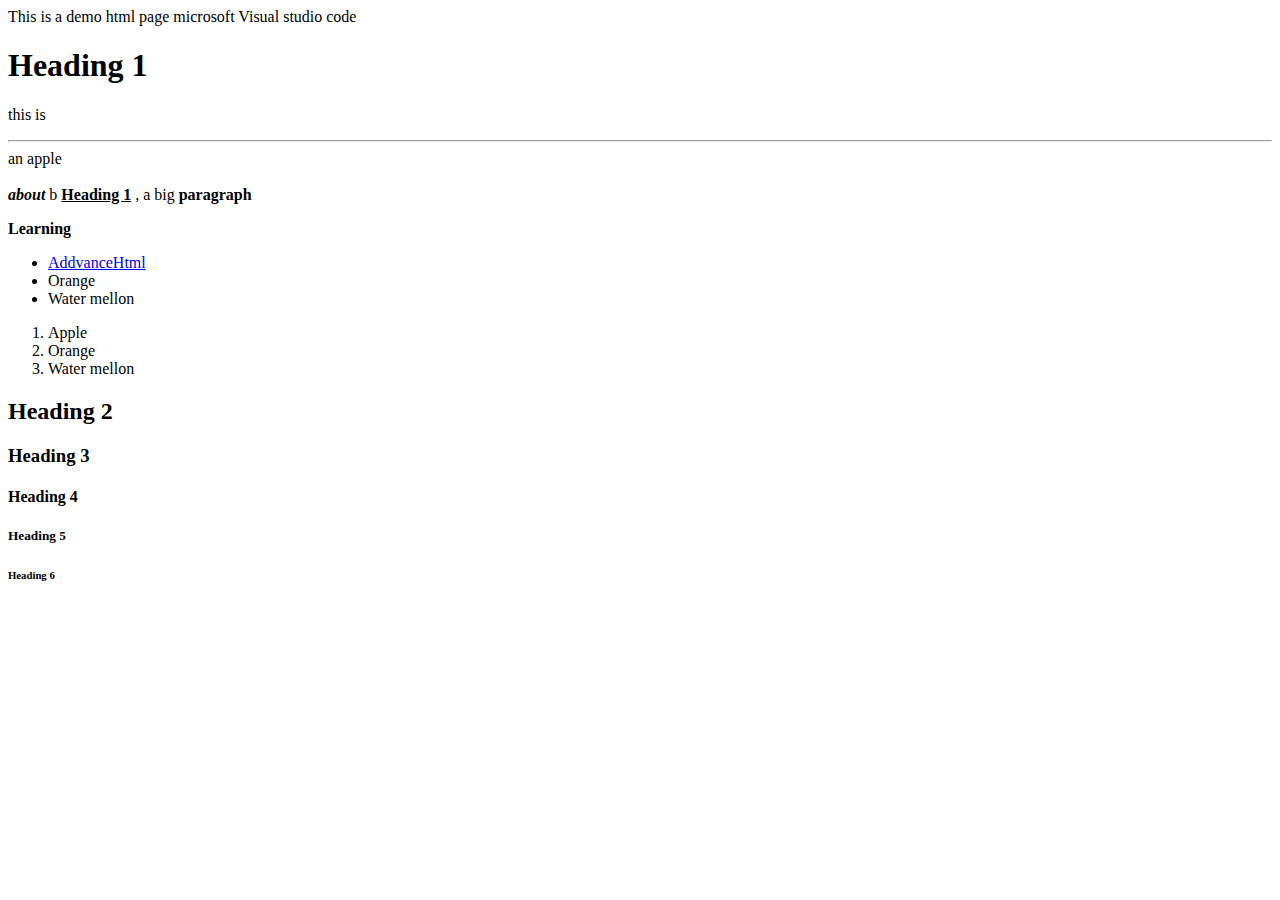
<file: class2/index.html>
<!DOCTYPE html>
<html>
<head>
	<title>NFTP NED Technical</title>
	<meta name="description" content="this is a test html for learning purpose">
</head>
<body>
This is a demo html page
microsoft Visual studio code
<h1>Heading 1</h1>
<p>
	this is<hr>an apple<br><br>
	<b>
		<i> about </i>
	</b>
	 b <u><b>Heading 1</b></u> , a big <strong>paragraph</strong> 
</p>
<strong>Learning</strong>
<ul>
	<li> <a href="AdvanceHtml.html">AddvanceHtml</a> </li>
	<li>Orange</li>
	<li>Water mellon</li>
</ul>
<ol>
	<li>Apple</li>
	<li>Orange</li>
	<li>Water mellon</li>
</ol>

<h2>Heading 2</h2>
<h3>Heading 3</h3>
<h4>Heading 4</h4>
<h5>Heading 5</h5>
<h6>Heading 6</h6>
</body>

</html>
</file>
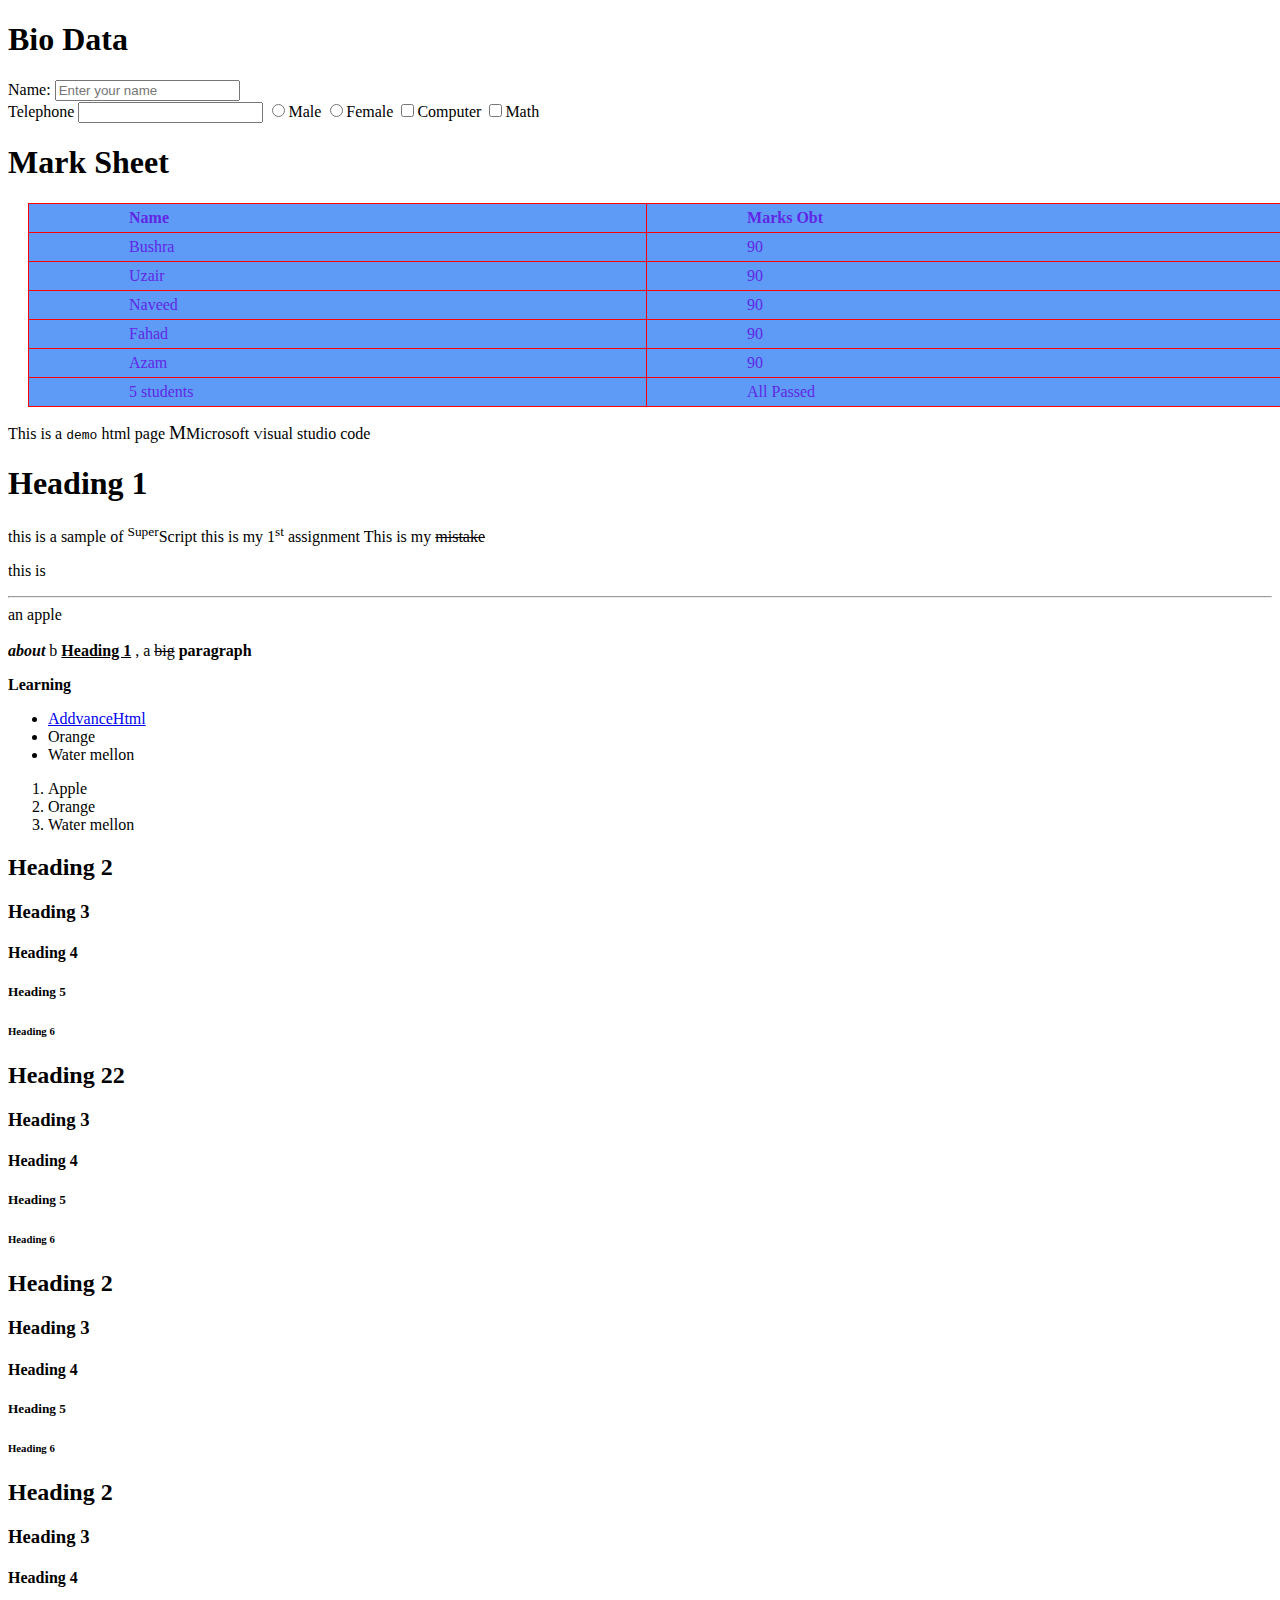
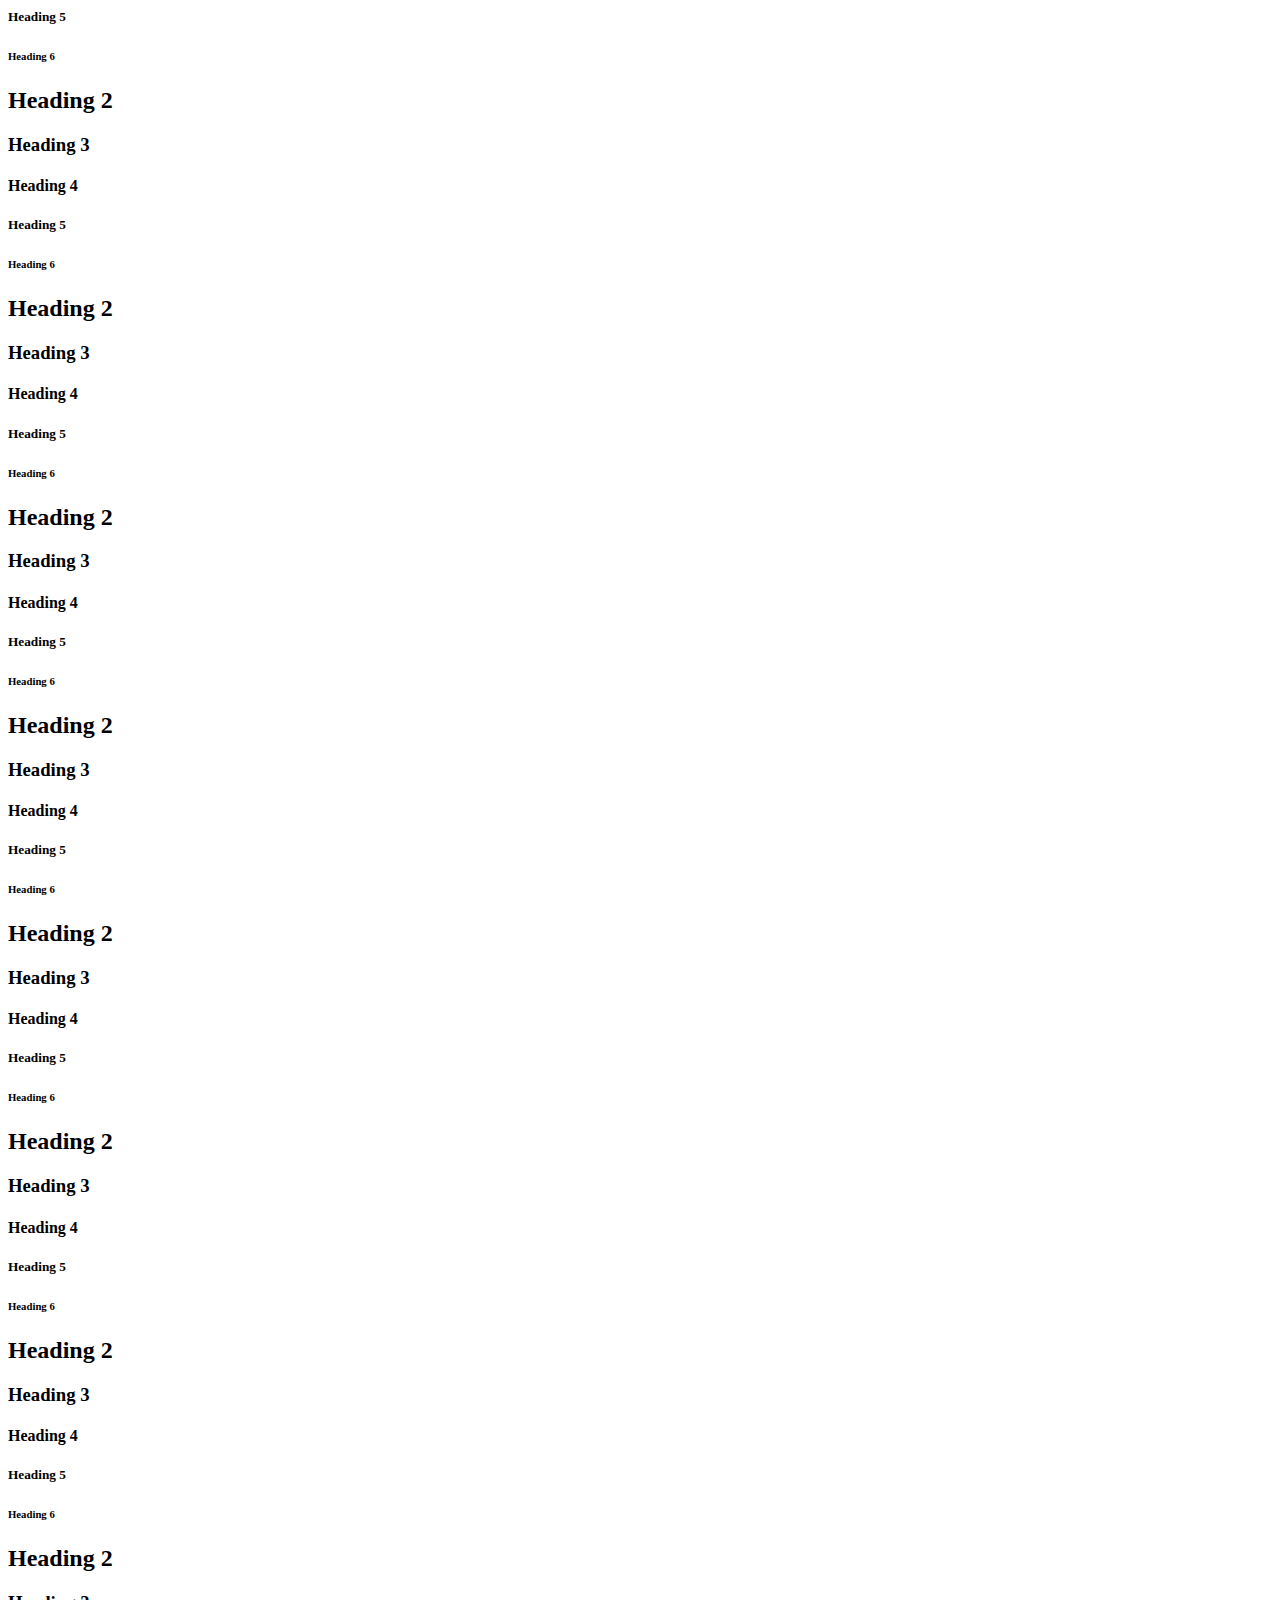
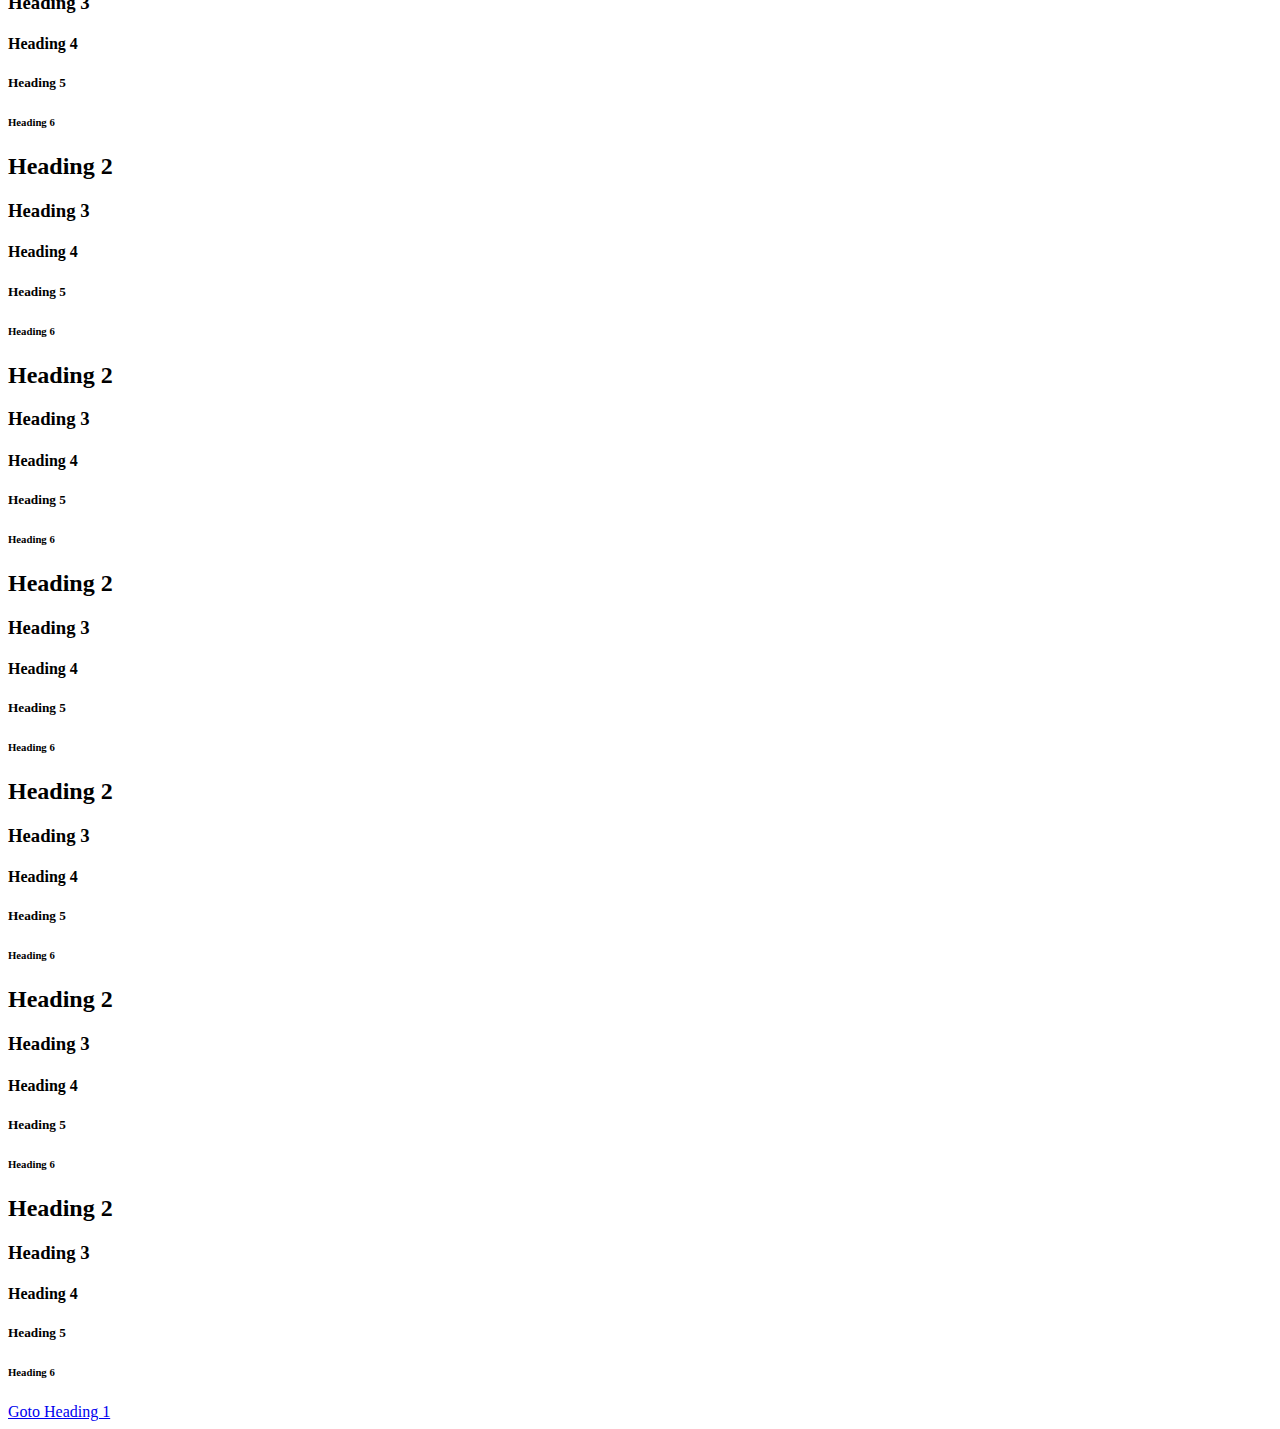
<file: class3/index.html>
<!DOCTYPE html>
<html>
<head>
	<title>NFTP NED Technical</title>
	<meta name="description" content="this is a test html for learning purpose">
</head>
<body>

<style>
	table{
		width: 100%;
		margin: 5px 10px 15px 20px;
		background: #5e9bf7;
		color: #6127e7;
	}
	table,th,td{
		text-align: left;
		border: solid 1px #ff0000; 
		border-collapse: collapse;
	}
	th,td{
		padding: 5px 100px;		
	}
</style>

<h1>Bio Data</h1>
<form action="">
	<label for="Name">Name:</label>
	<input type="text" name="Name" id="Name" title="Your name Bro!" placeholder="Enter your name">
	<br>
	<label for="telephone">Telephone</label>
	<input type="tel" name="telephone" id="telephone">

	<input type="radio" name="password" id="">Male
	<input type="radio" name="password" id="">Female
	
	<input type="checkbox" name="subject" id="">Computer
	<input type="checkbox" name="subject" id="">Math
</form>

<h1>Mark Sheet</h1>
<table>
	<thead>	
		<tr>
			<th>Name</th>
			<th>Marks Obt</th>
		</tr>
	</thead>
	<tbody>
		<tr>
			<td>Bushra</td>
			<td>90</td>
		</tr>
		<tr>
			<td>Uzair</td>
			<td>90</td>
		</tr>
		<tr>
			<td>Naveed</td>
			<td>90</td>
		</tr>
		<tr>
			<td>Fahad</td>
			<td>90</td>
		</tr>
		<tr>
			<td>Azam</td>
			<td>90</td>
		</tr>
	</tbody>
	<tfoot>
		<tr>
			<td>
				5 students
			</td>
			<td>
				All Passed
			</td>
		</tr>
	</tfoot>
</table>


This is a <tt>demo</tt> html page
<big>M</big>Microsoft <small>V</small>isual studio code
<h1><a name="Heading1">Heading 1</a> </h1>

<p>
	this is a sample of <sup>Super</sup>Script 
	this is my 1<sup>st</sup> assignment
	This is my <del>mistake</del>
</p>

<p>
	this is<hr>an apple<br><br>
	<b>
		<i> about </i>
	</b>
	 b <u><b>Heading 1</b></u> , a <strike>big</strike> <strong>paragraph</strong> 
</p>
<strong>Learning</strong>
<ul>
	<li> <a href="admin/Advance.html" target="_blank">AddvanceHtml</a> </li>
	<li>Orange</li>
	<li>Water mellon</li>
</ul>
<ol>
	<li>Apple</li>
	<li>Orange</li>
	<li>Water mellon</li>
</ol>

<h2>Heading 2</h2>
<h3>Heading 3</h3>
<h4>Heading 4</h4>
<h5>Heading 5</h5>
<h6>Heading 6</h6>
<h2> Heading 22</h2>
<h3>Heading 3</h3>
<h4>Heading 4</h4>
<h5>Heading 5</h5>
<h6>Heading 6</h6>
<h2>Heading 2</h2>
<h3>Heading 3</h3>
<h4>Heading 4</h4>
<h5>Heading 5</h5>
<h6>Heading 6</h6>
<h2>Heading 2</h2>
<h3>Heading 3</h3>
<h4>Heading 4</h4>
<h5>Heading 5</h5>
<h6>Heading 6</h6>
<h2>Heading 2</h2>
<h3>Heading 3</h3>
<h4>Heading 4</h4>
<h5>Heading 5</h5><a name="heading22"></a>
<h6>Heading 6</h6>
<h2>Heading 2</h2>
<h3>Heading 3</h3>
<h4>Heading 4</h4>
<h5>Heading 5</h5>
<h6>Heading 6</h6>
<h2>Heading 2</h2>
<h3>Heading 3</h3>
<h4>Heading 4</h4>
<h5>Heading 5</h5>
<h6>Heading 6</h6>
<h2>Heading 2</h2>
<h3>Heading 3</h3>
<h4>Heading 4</h4>
<h5>Heading 5</h5>
<h6>Heading 6</h6>
<h2>Heading 2</h2>
<h3>Heading 3</h3>
<h4>Heading 4</h4>
<h5>Heading 5</h5>
<h6>Heading 6</h6>
<h2>Heading 2</h2>
<h3>Heading 3</h3>
<h4>Heading 4</h4>
<h5>Heading 5</h5>
<h6>Heading 6</h6>
<h2>Heading 2</h2>
<h3>Heading 3</h3>
<h4>Heading 4</h4>
<h5>Heading 5</h5>
<h6>Heading 6</h6>
<h2>Heading 2</h2>
<h3>Heading 3</h3>
<h4>Heading 4</h4>
<h5>Heading 5</h5>
<h6>Heading 6</h6>
<h2>Heading 2</h2>
<h3>Heading 3</h3>
<h4>Heading 4</h4>
<h5>Heading 5</h5>
<h6>Heading 6</h6>
<h2>Heading 2</h2>
<h3>Heading 3</h3>
<h4>Heading 4</h4>
<h5>Heading 5</h5>
<h6>Heading 6</h6>
<h2>Heading 2</h2>
<h3>Heading 3</h3>
<h4>Heading 4</h4>
<h5>Heading 5</h5>
<h6>Heading 6</h6>
<h2>Heading 2</h2>
<h3>Heading 3</h3>
<h4>Heading 4</h4>
<h5>Heading 5</h5>
<h6>Heading 6</h6>
<h2>Heading 2</h2>
<h3>Heading 3</h3>
<h4>Heading 4</h4>
<h5>Heading 5</h5>
<h6>Heading 6</h6>
<h2>Heading 2</h2>
<h3>Heading 3</h3>
<h4>Heading 4</h4>
<h5>Heading 5</h5>
<h6>Heading 6</h6>

<a href="#Heading1">Goto Heading 1</a>
</body>

</html>
</file>
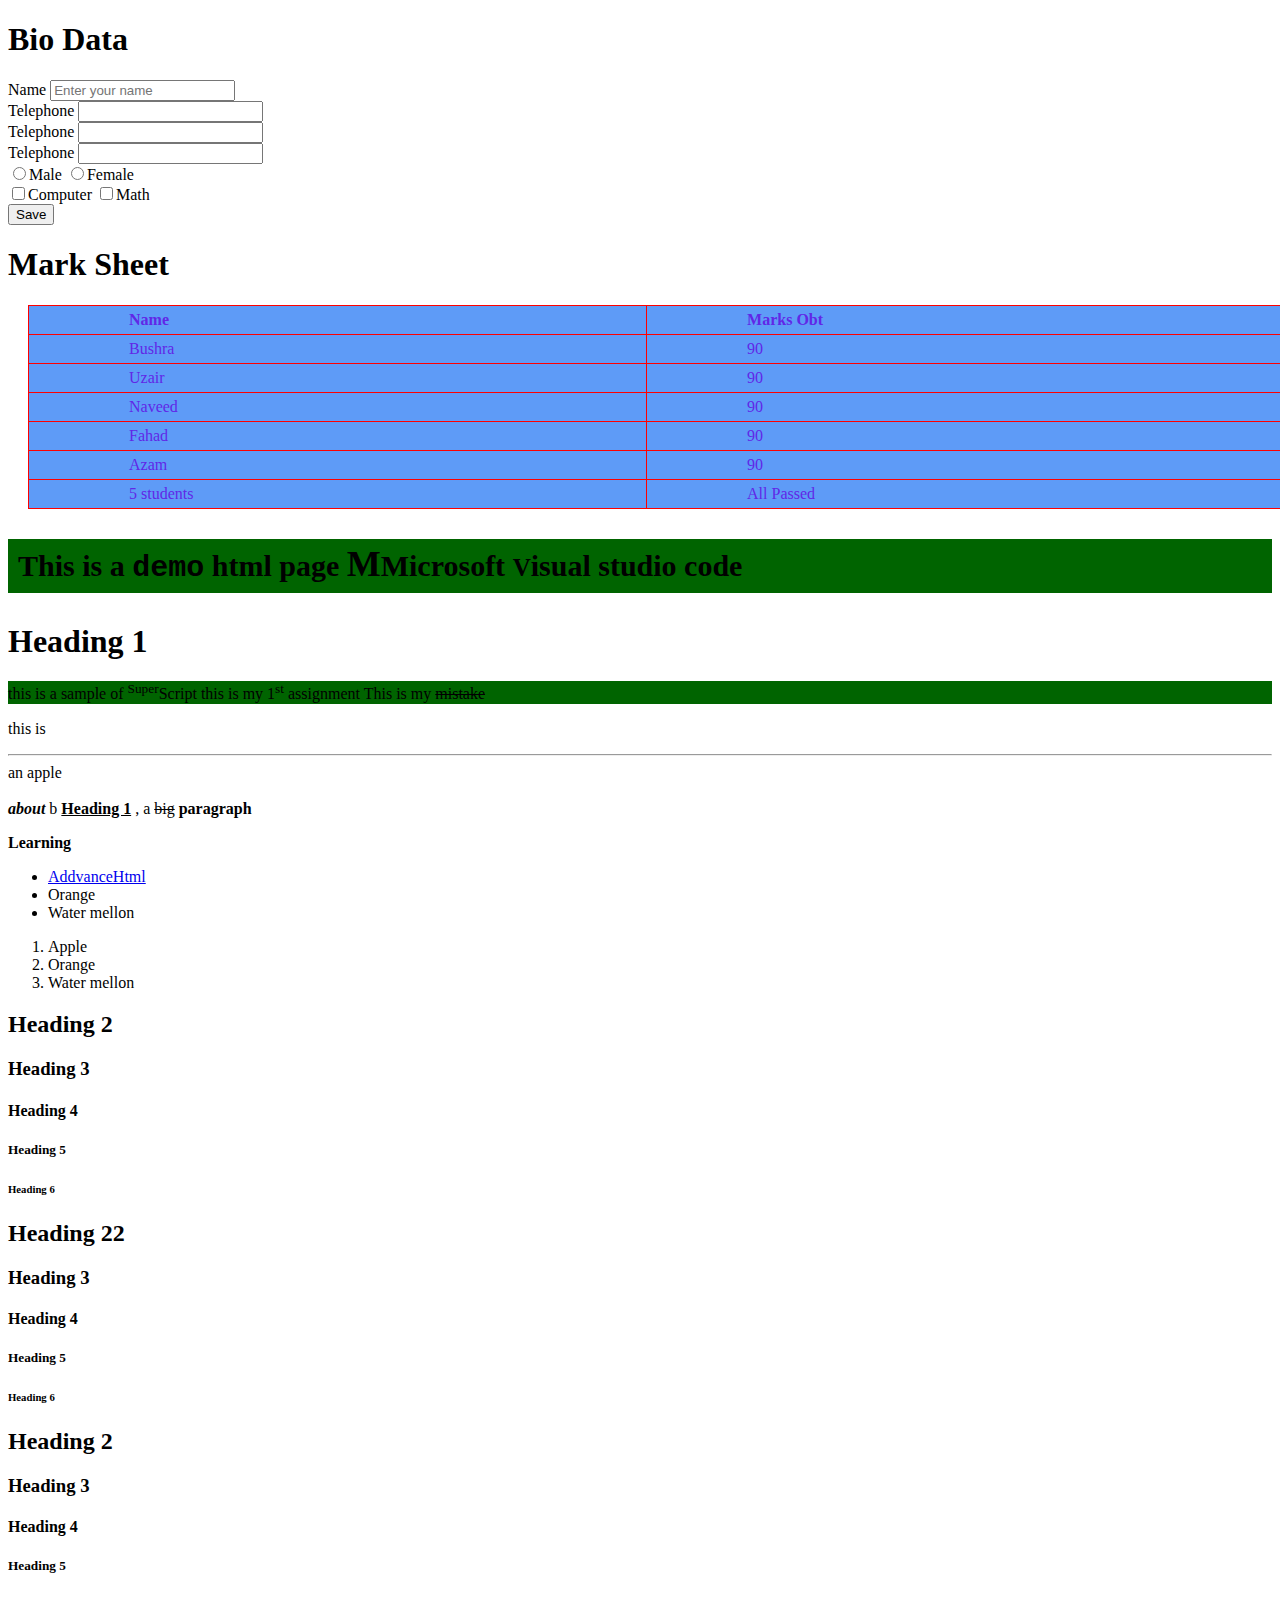
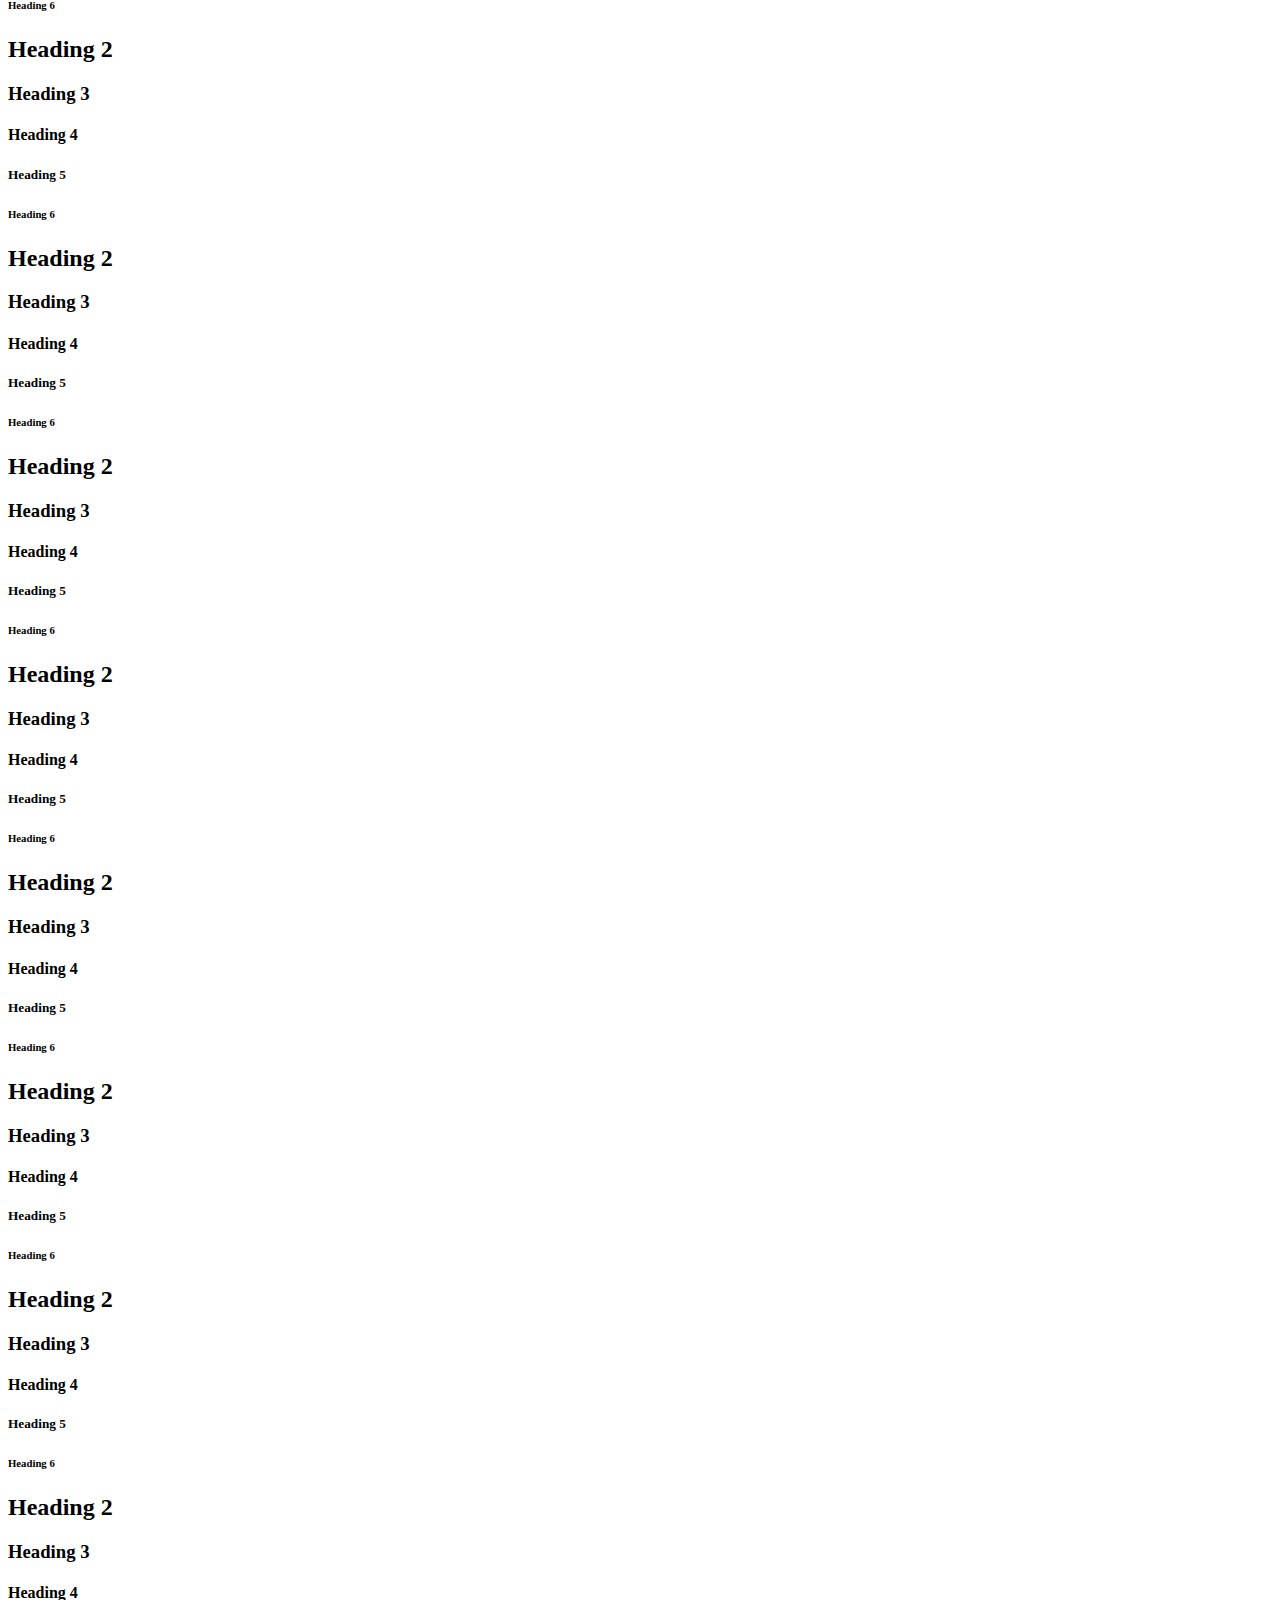
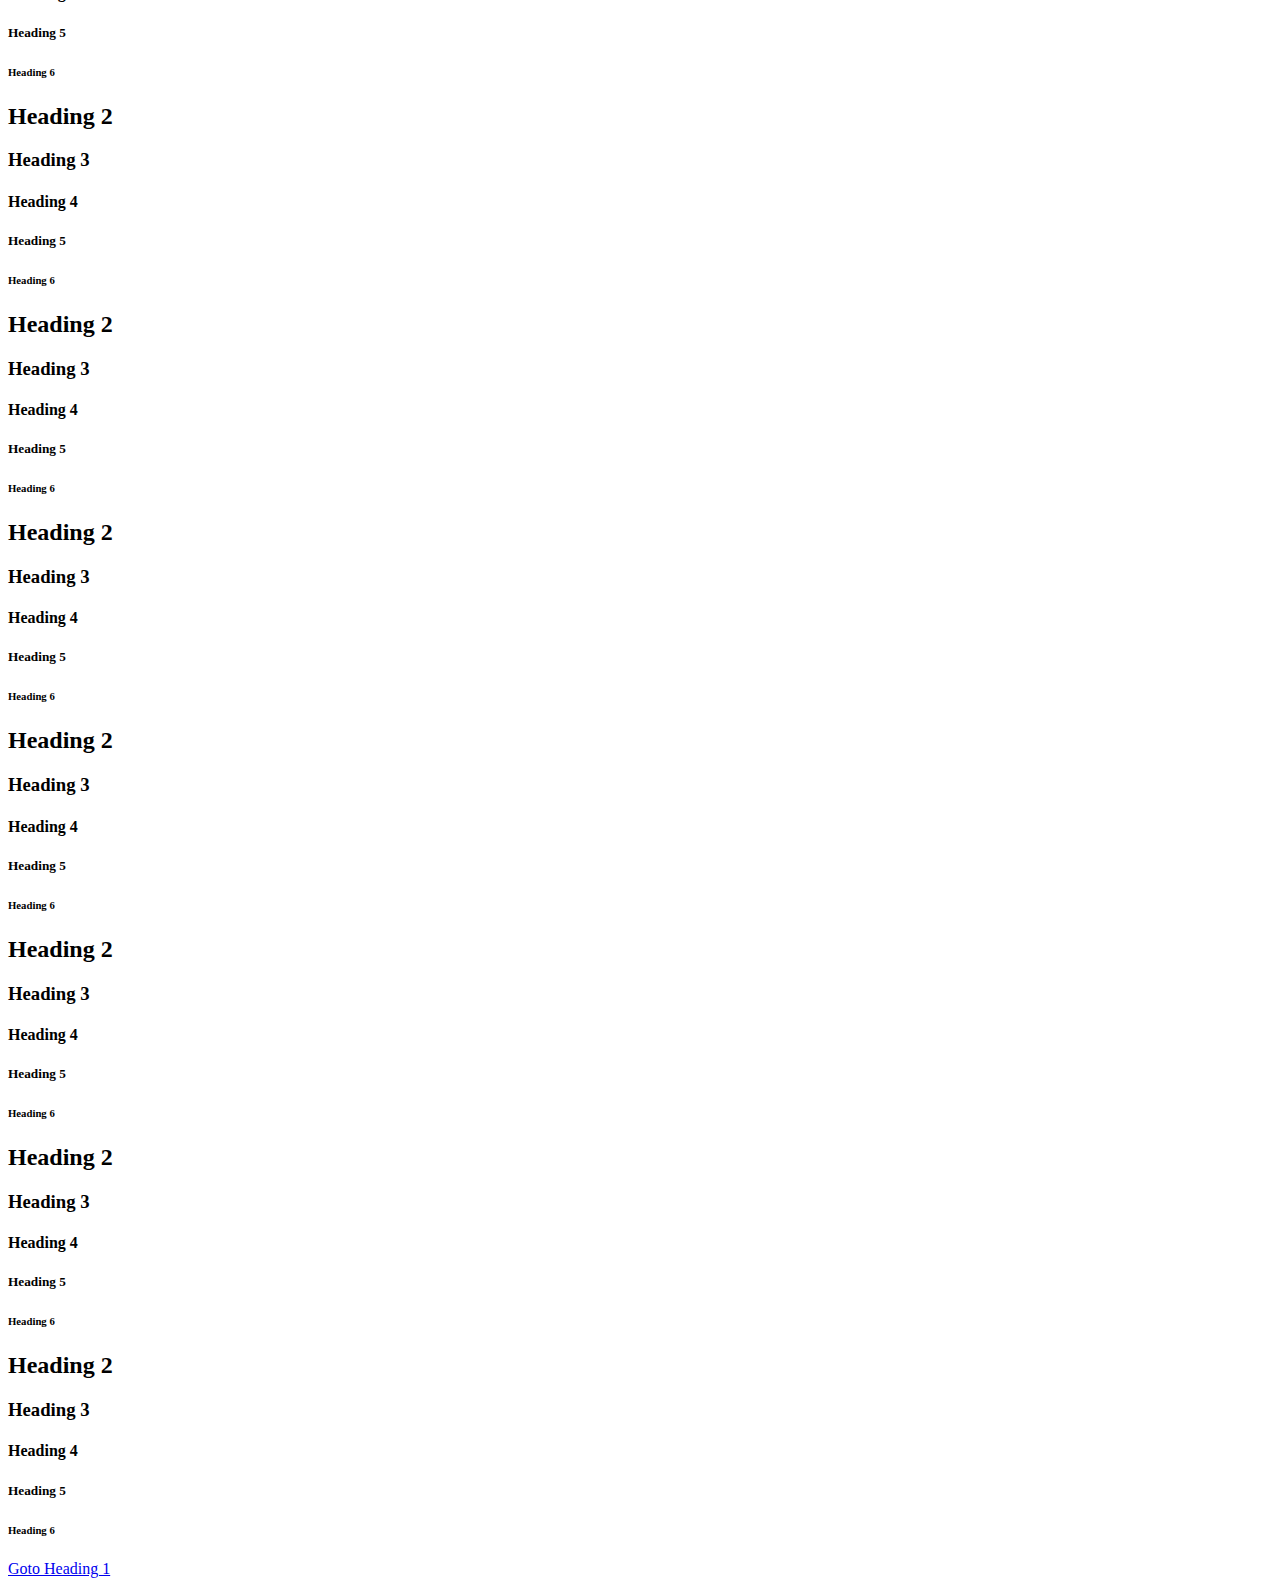
<file: class5/index.html>
<!DOCTYPE html>
<html>

<head>
	<title>NFTP NED Technical</title>
	<meta name="description" content="this is a test html for learning purpose">
	<link rel="stylesheet" href="style.css">
</head>

<body>
	<h1>Bio Data</h1>
	<form action="">
		<label for="Name">Name </label>
		<input type="text" name="Name" id="Name" title="Your name Bro!" placeholder="Enter your name">
		<br>
		<label for="email">Telephone</label>
		<input type="email" name="telephone" id="email">
		<br>
		<label for="salary">Telephone</label>
		<input type="number" name="telephone" id="salary">
		<br>
		<label for="telephone">Telephone</label>
		<input type="tel" name="telephone" id="telephone">
<br>
		<input type="radio" name="gender" id="">Male
		<input type="radio" name="gender" id="">Female
<br>
		<input type="checkbox" name="subject" id="">Computer
		<input type="checkbox" name="subject" id="">Math
		<br>
		<button type="submit">Save</button>
	</form>

	<h1>Mark Sheet</h1>
	<table>
		<thead>
			<tr>
				<th>Name</th>
				<th>Marks Obt</th>
			</tr>
		</thead>
		<tbody>
			<tr>
				<td>Bushra</td>
				<td>90</td>
			</tr>
			<tr>
				<td>Uzair</td>
				<td>90</td>
			</tr>
			<tr>
				<td>Naveed</td>
				<td>90</td>
			</tr>
			<tr>
				<td>Fahad</td>
				<td>90</td>
			</tr>
			<tr>
				<td>Azam</td>
				<td>90</td>
			</tr>
		</tbody>
		<tfoot>
			<tr>
				<td>
					5 students
				</td>
				<td>
					All Passed
				</td>
			</tr>
		</tfoot>
	</table>


	<p class="special-para mota-text">This is a <tt>demo</tt> html page
		<big>M</big>Microsoft <small>V</small>isual studio code
	</p>
	<h1><a name="Heading1">Heading 1</a> </h1>

	<p class="special-para">
		this is a sample of <sup>Super</sup>Script
		this is my 1<sup>st</sup> assignment
		This is my <del>mistake</del>
	</p>

	<p>
		this is
		<hr>an apple<br><br>
		<b>
			<i> about </i>
		</b>
		b <u><b>Heading 1</b></u> , a <strike>big</strike> <strong>paragraph</strong>
	</p>
	<strong>Learning</strong>
	<ul>
		<li> <a href="admin/Advance.html" target="_blank">AddvanceHtml</a> </li>
		<li>Orange</li>
		<li>Water mellon</li>
	</ul>
	<ol>
		<li>Apple</li>
		<li>Orange</li>
		<li>Water mellon</li>
	</ol>

	<h2>Heading 2</h2>
	<h3>Heading 3</h3>
	<h4>Heading 4</h4>
	<h5>Heading 5</h5>
	<h6>Heading 6</h6>
	<h2> Heading 22</h2>
	<h3>Heading 3</h3>
	<h4>Heading 4</h4>
	<h5>Heading 5</h5>
	<h6>Heading 6</h6>
	<h2>Heading 2</h2>
	<h3>Heading 3</h3>
	<h4>Heading 4</h4>
	<h5>Heading 5</h5>
	<h6>Heading 6</h6>
	<h2>Heading 2</h2>
	<h3>Heading 3</h3>
	<h4>Heading 4</h4>
	<h5>Heading 5</h5>
	<h6>Heading 6</h6>
	<h2>Heading 2</h2>
	<h3>Heading 3</h3>
	<h4>Heading 4</h4>
	<h5>Heading 5</h5><a name="heading22"></a>
	<h6>Heading 6</h6>
	<h2>Heading 2</h2>
	<h3>Heading 3</h3>
	<h4>Heading 4</h4>
	<h5>Heading 5</h5>
	<h6>Heading 6</h6>
	<h2>Heading 2</h2>
	<h3>Heading 3</h3>
	<h4>Heading 4</h4>
	<h5>Heading 5</h5>
	<h6>Heading 6</h6>
	<h2>Heading 2</h2>
	<h3>Heading 3</h3>
	<h4>Heading 4</h4>
	<h5>Heading 5</h5>
	<h6>Heading 6</h6>
	<h2>Heading 2</h2>
	<h3>Heading 3</h3>
	<h4>Heading 4</h4>
	<h5>Heading 5</h5>
	<h6>Heading 6</h6>
	<h2>Heading 2</h2>
	<h3>Heading 3</h3>
	<h4>Heading 4</h4>
	<h5>Heading 5</h5>
	<h6>Heading 6</h6>
	<h2>Heading 2</h2>
	<h3>Heading 3</h3>
	<h4>Heading 4</h4>
	<h5>Heading 5</h5>
	<h6>Heading 6</h6>
	<h2>Heading 2</h2>
	<h3>Heading 3</h3>
	<h4>Heading 4</h4>
	<h5>Heading 5</h5>
	<h6>Heading 6</h6>
	<h2>Heading 2</h2>
	<h3>Heading 3</h3>
	<h4>Heading 4</h4>
	<h5>Heading 5</h5>
	<h6>Heading 6</h6>
	<h2>Heading 2</h2>
	<h3>Heading 3</h3>
	<h4>Heading 4</h4>
	<h5>Heading 5</h5>
	<h6>Heading 6</h6>
	<h2>Heading 2</h2>
	<h3>Heading 3</h3>
	<h4>Heading 4</h4>
	<h5>Heading 5</h5>
	<h6>Heading 6</h6>
	<h2>Heading 2</h2>
	<h3>Heading 3</h3>
	<h4>Heading 4</h4>
	<h5>Heading 5</h5>
	<h6>Heading 6</h6>
	<h2>Heading 2</h2>
	<h3>Heading 3</h3>
	<h4>Heading 4</h4>
	<h5>Heading 5</h5>
	<h6>Heading 6</h6>
	<h2>Heading 2</h2>
	<h3>Heading 3</h3>
	<h4>Heading 4</h4>
	<h5>Heading 5</h5>
	<h6>Heading 6</h6>

	<a href="#Heading1">Goto Heading 1</a>
</body>

</html>
</file>
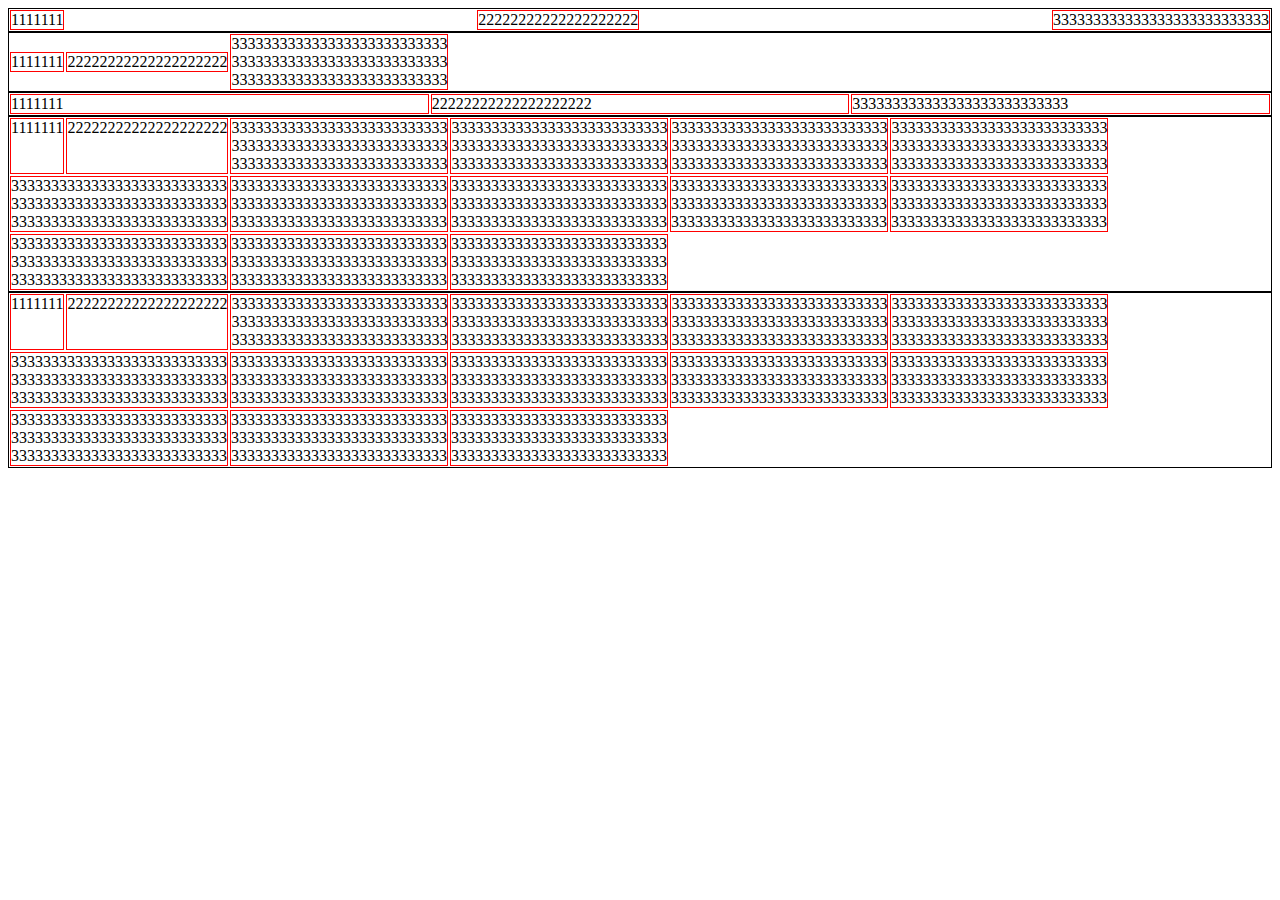
<file: class7/index.html>
<!DOCTYPE html>
<html lang="en">
<head>
	<meta charset="UTF-8">
	<meta http-equiv="X-UA-Compatible" content="IE=edge">
	<meta name="viewport" content="width=device-width, initial-scale=1.0">
	<title>Flexbox</title>
	<style>
		.flex-box{
			display: flex;
			border: 1px solid #000;
		}
		
		.flex-item{
			border: 1px solid #f00;
			margin: 1px;
		}

		.example-flex-wrap{			
			flex-direction: row;
			flex-wrap: wrap;
		}
		.example-flex-flow{
			flex-flow: row wrap;
		}

		.example-flex-grow_shirk_basis .one{
			flex: 1 1 200px;
		}
		.example-flex-grow_shirk_basis .two{
			flex: 1 1 200px;
		}
		.example-flex-grow_shirk_basis .three{
			flex: 1 1 200px;
		}
		.example-flex-align-item{
			align-items: center;
		}
		
		.example-flex-justify-content{
			justify-content: space-between;
		}
	</style>
</head>
<body>
	<div class="container example-flex-justify-content flex-box">
		<!-- Flex-wrap wrap flex items to next row -->
		<div class="one flex-item">1111111</div>
		<div class="two flex-item">22222222222222222222</div>
		<div class="three flex-item">333333333333333333333333333</div>	
	</div>
	<div class="container example-flex-align-item flex-box">
		<!-- Flex-wrap wrap flex items to next row -->
		<div class="one flex-item">1111111</div>
		<div class="two flex-item">22222222222222222222</div>
		<div class="threee flex-item">333333333333333333333333333 <br>333333333333333333333333333 <br>333333333333333333333333333</div>	
	</div>
	<div class="container example-flex-grow_shirk_basis flex-box">
		<!-- Flex-wrap wrap flex items to next row -->
		<div class="one flex-item">1111111</div>
		<div class="two flex-item">22222222222222222222</div>
		<div class="three flex-item">333333333333333333333333333</div>	
	</div>
	<div class="container example-flex-wrap flex-box">
		<!-- Flex-wrap wrap flex items to next row -->
		<div class="one flex-item">1111111</div>
		<div class="two flex-item">22222222222222222222</div>
		<div class="threee flex-item">333333333333333333333333333 <br>333333333333333333333333333 <br>333333333333333333333333333</div>
		<div class="threee flex-item">333333333333333333333333333 <br>333333333333333333333333333 <br>333333333333333333333333333</div>
		<div class="threee flex-item">333333333333333333333333333 <br>333333333333333333333333333 <br>333333333333333333333333333</div>
		<div class="threee flex-item">333333333333333333333333333 <br>333333333333333333333333333 <br>333333333333333333333333333</div>
		<div class="threee flex-item">333333333333333333333333333 <br>333333333333333333333333333 <br>333333333333333333333333333</div>
		<div class="threee flex-item">333333333333333333333333333 <br>333333333333333333333333333 <br>333333333333333333333333333</div>
		<div class="threee flex-item">333333333333333333333333333 <br>333333333333333333333333333 <br>333333333333333333333333333</div>
		<div class="threee flex-item">333333333333333333333333333 <br>333333333333333333333333333 <br>333333333333333333333333333</div>
		<div class="threee flex-item">333333333333333333333333333 <br>333333333333333333333333333 <br>333333333333333333333333333</div>
		<div class="threee flex-item">333333333333333333333333333 <br>333333333333333333333333333 <br>333333333333333333333333333</div>
		<div class="threee flex-item">333333333333333333333333333 <br>333333333333333333333333333 <br>333333333333333333333333333</div>
		<div class="threee flex-item">333333333333333333333333333 <br>333333333333333333333333333 <br>333333333333333333333333333</div>
	</div>
	<div class="container example-flex-flow flex-box">
		<!-- Flex-flow is equivalent to the combination of flex-direction and flex-wrap -->
		<div class="one flex-item">1111111</div>
		<div class="two flex-item">22222222222222222222</div>
		<div class="threee flex-item">333333333333333333333333333 <br>333333333333333333333333333 <br>333333333333333333333333333</div>
		<div class="threee flex-item">333333333333333333333333333 <br>333333333333333333333333333 <br>333333333333333333333333333</div>
		<div class="threee flex-item">333333333333333333333333333 <br>333333333333333333333333333 <br>333333333333333333333333333</div>
		<div class="threee flex-item">333333333333333333333333333 <br>333333333333333333333333333 <br>333333333333333333333333333</div>
		<div class="threee flex-item">333333333333333333333333333 <br>333333333333333333333333333 <br>333333333333333333333333333</div>
		<div class="threee flex-item">333333333333333333333333333 <br>333333333333333333333333333 <br>333333333333333333333333333</div>
		<div class="threee flex-item">333333333333333333333333333 <br>333333333333333333333333333 <br>333333333333333333333333333</div>
		<div class="threee flex-item">333333333333333333333333333 <br>333333333333333333333333333 <br>333333333333333333333333333</div>
		<div class="threee flex-item">333333333333333333333333333 <br>333333333333333333333333333 <br>333333333333333333333333333</div>
		<div class="threee flex-item">333333333333333333333333333 <br>333333333333333333333333333 <br>333333333333333333333333333</div>
		<div class="threee flex-item">333333333333333333333333333 <br>333333333333333333333333333 <br>333333333333333333333333333</div>
		<div class="threee flex-item">333333333333333333333333333 <br>333333333333333333333333333 <br>333333333333333333333333333</div>
	</div>
</body>
</html>
</file>
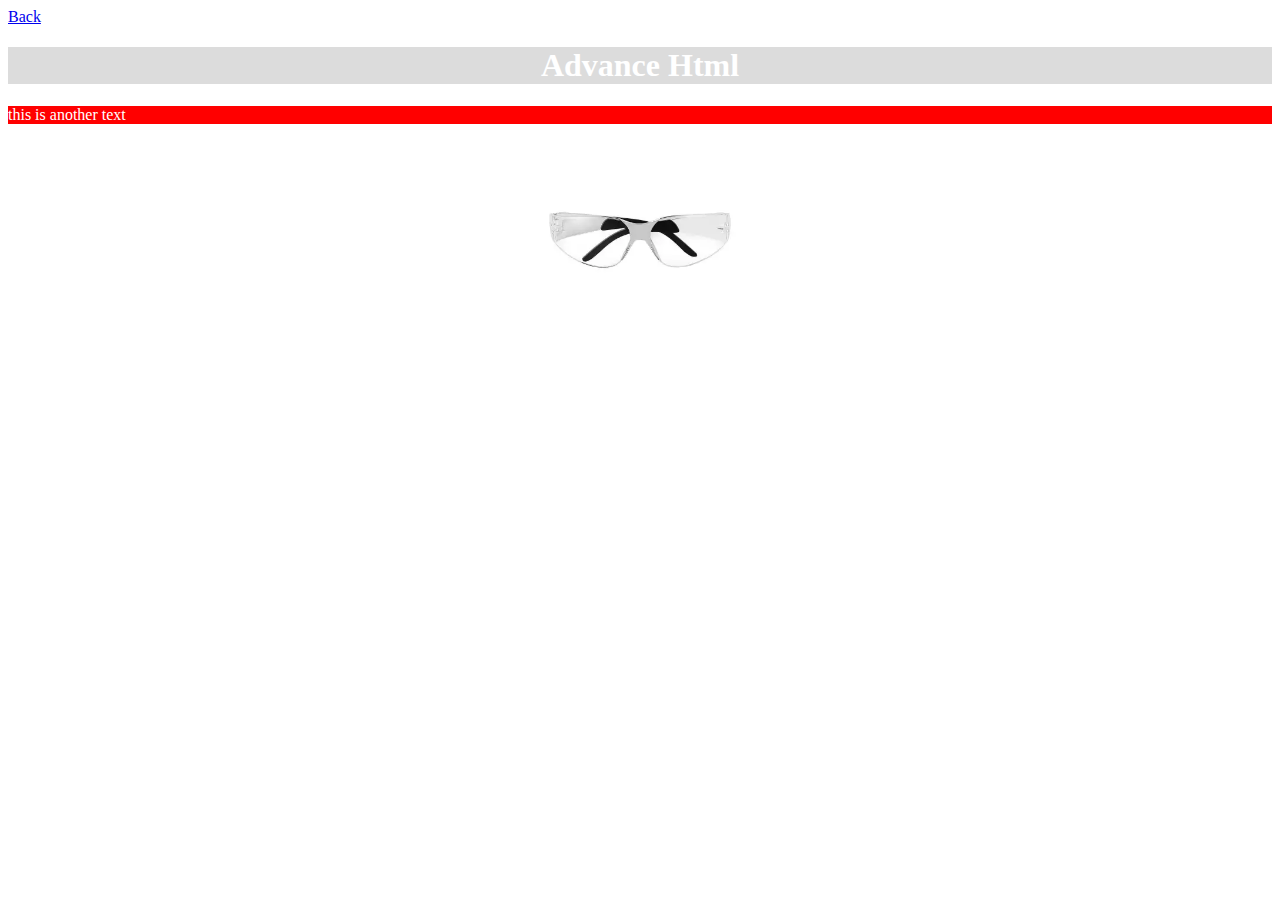
<file: class2/AdvanceHtml.html>
<!DOCTYPE html>
<html lang="en">
<head>
    <meta charset="UTF-8">
    <meta http-equiv="X-UA-Compatible" content="IE=edge">
    <meta name="viewport" content="width=device-width, initial-scale=1.0">
    <title>Advance Html</title>
</head>
<body>
    <a href="index.html">Back</a>
    <center><h1 style="color: white; background: rgb(220,220,220);">Advance Html</h1></center> 
    <p style="color: white; background: #ff0000">this is another text</p>
    <center><img src="glasses.webp" alt="glasses" height="200" width="200"></center> 
</body>
</html>
</file>
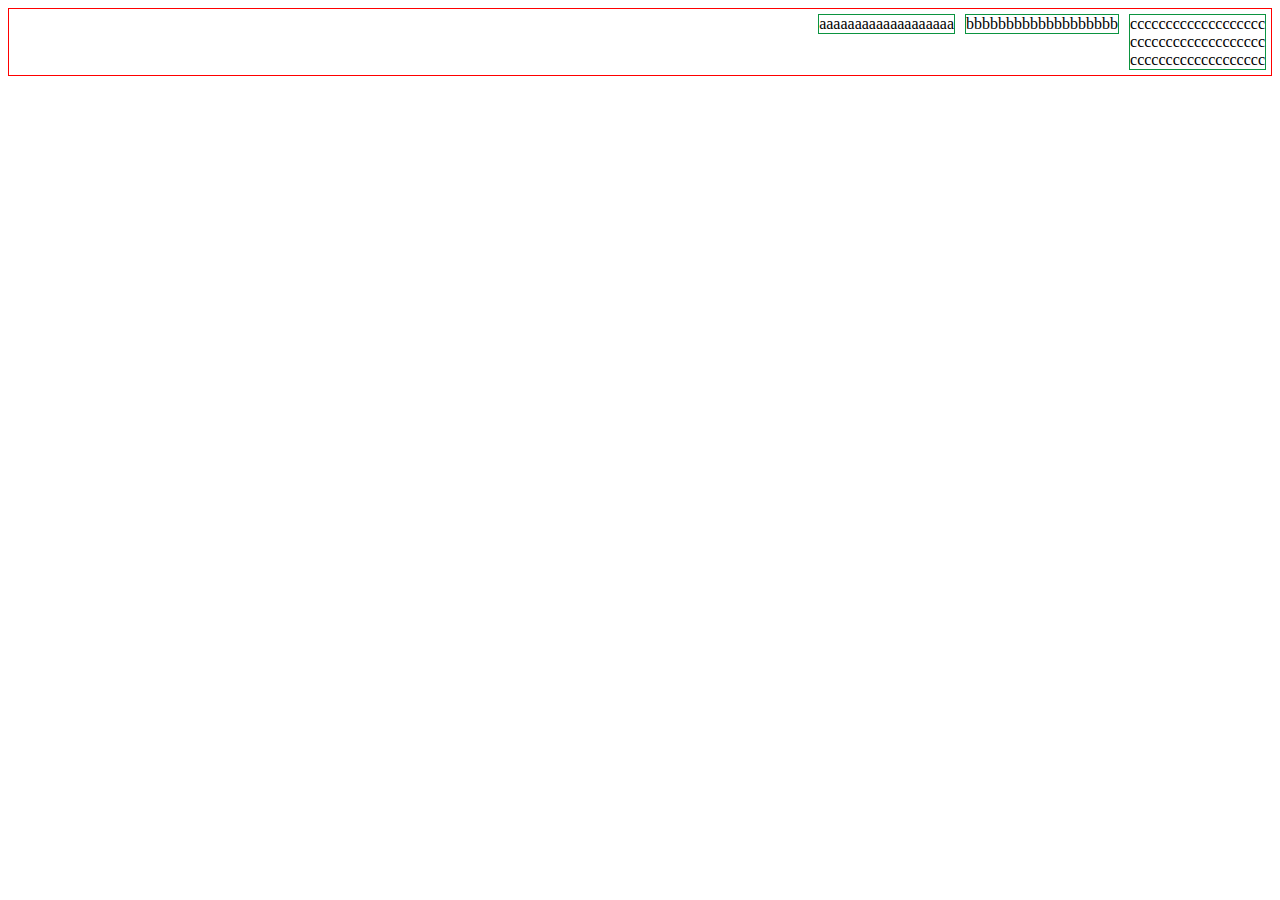
<file: class7/index2.html>
<!DOCTYPE html>
<html lang="en">
<head>
    <meta charset="UTF-8">
    <meta http-equiv="X-UA-Compatible" content="IE=edge">
    <meta name="viewport" content="width=device-width, initial-scale=1.0">
    <title>Flex box testing</title>
    <style>
        .container{
            border: 1px solid #f00;
        }
        .flex-box{
            display: flex;
            flex-flow: row wrap;
            align-items: flex-start;
            justify-content: flex-end;
        }
        .flex-item{
            border: 1px solid rgb(11, 148, 64);
            margin: 5px;
        }
        /*.one{
            flex: 2 1 80px;
        }
        .two,.three{
            flex: 1 1 80px;
        } */
    </style>
</head>
<body>
    <div class="container flex-box">
        <div class="one flex-item">aaaaaaaaaaaaaaaaaaa</div>
        <div class="two flex-item">bbbbbbbbbbbbbbbbbbb</div>
        <div class="three flex-item">ccccccccccccccccccc
            <br>
            ccccccccccccccccccc
            <br>
            ccccccccccccccccccc
        </div>
    </div>
</body>
</html>
</file>
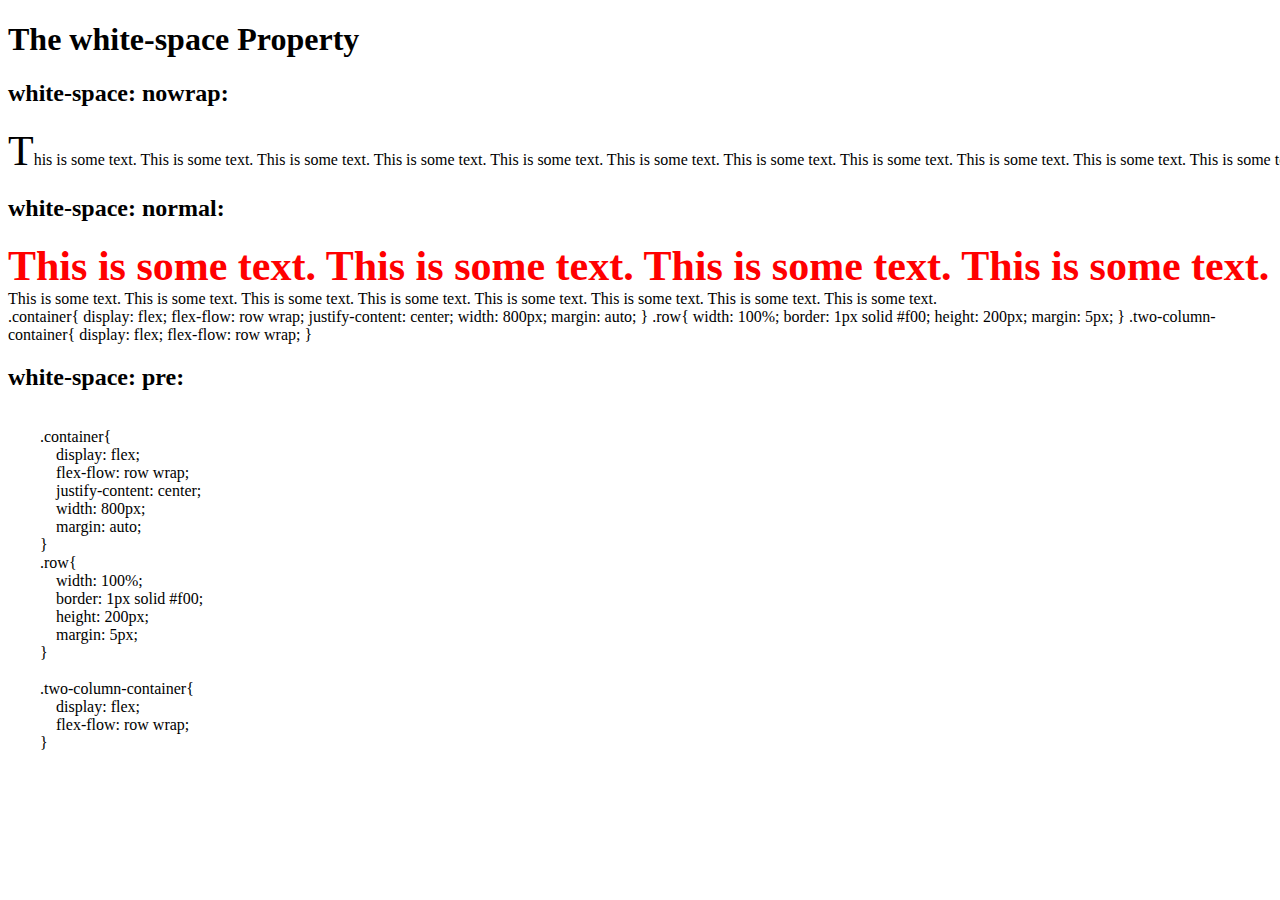
<file: class8/fisrt_letter_line.html>
<!DOCTYPE html>
<html>
<head>
<style>
p.a {
  white-space: nowrap;
}
p.a:first-letter {font-size:42px;}
p.b::first-line {font-weight:bold; font-size:42px; color: #f00;}
p.b {
  white-space: normal;
}

p.c {
  white-space: pre;
}
</style>
</head>
<body>

<h1>The white-space Property</h1>

<h2>white-space: nowrap:</h2>
<p class="a">
This is some text. This is some text. This is some text.
This is some text. This is some text. This is some text.
This is some text. This is some text. This is some text.
This is some text. This is some text. This is some text.
</p>

<h2>white-space: normal:</h2>
<p class="b">
This is some text. This is some text. This is some text.
This is some text. This is some text. This is some text.
This is some text. This is some text. This is some text.
This is some text. This is some text. This is some text.

<br>
        .container{
            display: flex;
            flex-flow: row wrap;
            justify-content: center;
            width: 800px;
            margin: auto;
        }
        .row{
            width: 100%;
            border: 1px solid #f00;
            height: 200px;
            margin: 5px;
        }

        .two-column-container{
            display: flex;            
            flex-flow: row wrap;
        }
</p>

<h2>white-space: pre:</h2>
<p class="c">
	.container{
            display: flex;
            flex-flow: row wrap;
            justify-content: center;
            width: 800px;
            margin: auto;
        }
        .row{
            width: 100%;
            border: 1px solid #f00;
            height: 200px;
            margin: 5px;
        }

        .two-column-container{
            display: flex;            
            flex-flow: row wrap;
        }
</p>

</body>
</html>
</file>
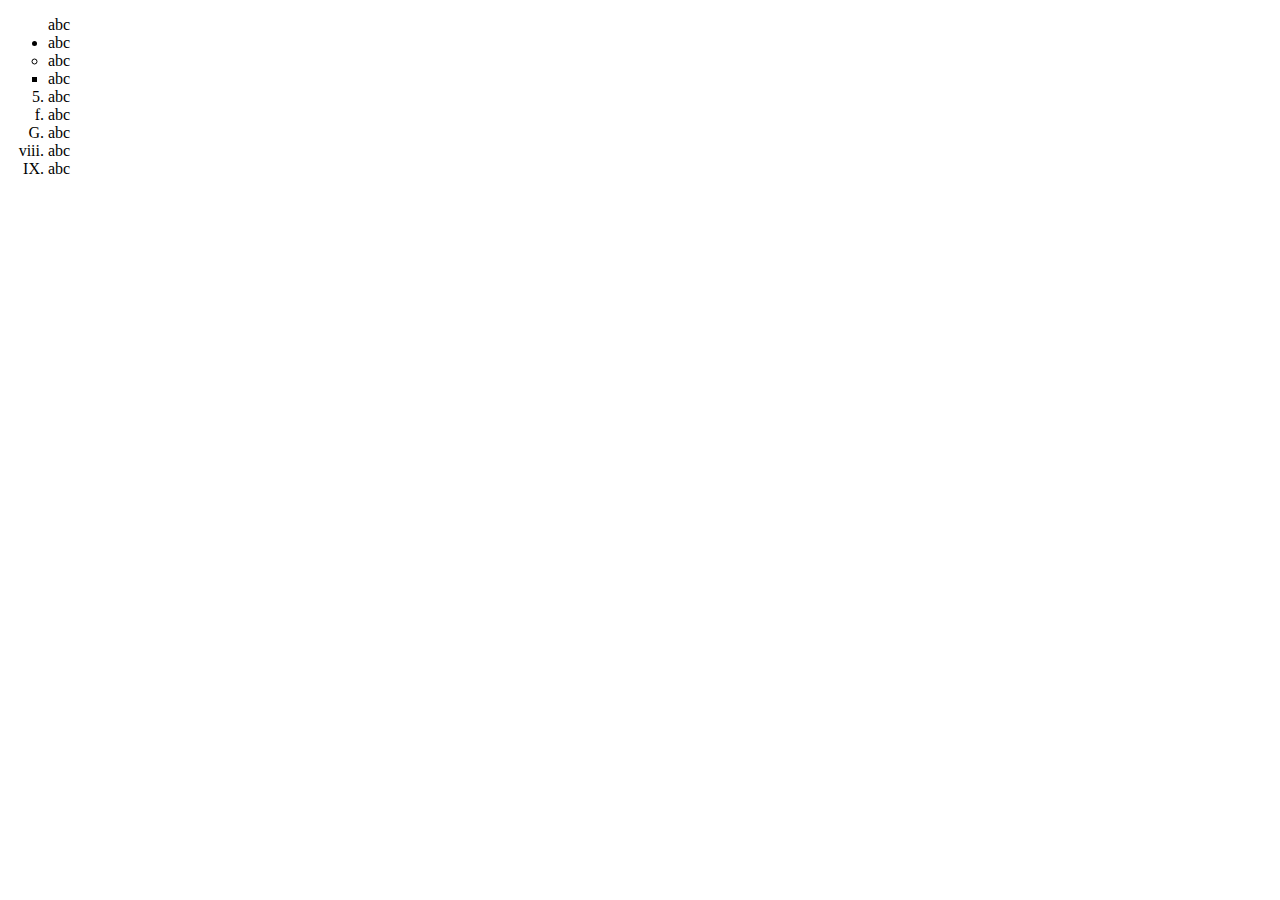
<file: class8/list.html>
<!DOCTYPE html>
<html lang="en">
<head>
    <meta charset="UTF-8">
    <meta http-equiv="X-UA-Compatible" content="IE=edge">
    <meta name="viewport" content="width=device-width, initial-scale=1.0">
    <title>Document</title>
    <style>
        li.a {list-style:none;}

li.b {list-style:disc;}

li.c {list-style:circle;}
li.d {list-style:square;}

li.e {list-style:decimal;}

li.f {list-style:lower-alpha;}

li.g {list-style:upper-alpha;}

li.h {list-style:lower-roman;}

li.i {list-style:upper-roman;}
    </style>
</head>
<body>
    <ul>
        <li class="a">abc</li>
        <li class="b">abc</li>
        <li class="c">abc</li>
        <li class="d">abc</li>
        <li class="e">abc</li>
        <li class="f" style="list-style:lower-alpha;">abc</li>
        <li class="g">abc</li>
        <li class="h">abc</li>
        <li class="i">abc</li>
    </ul>
</body>
</html>
</file>
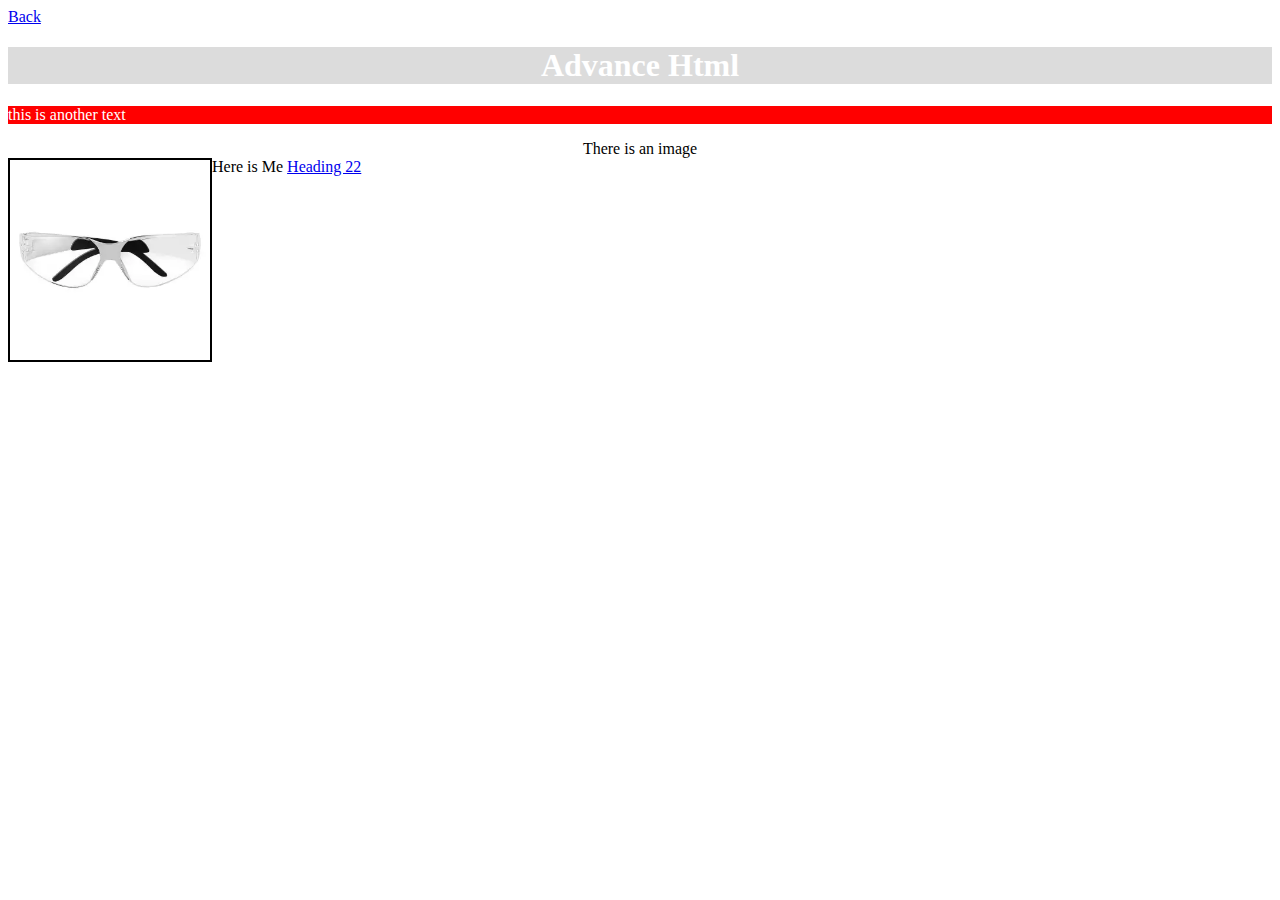
<file: class3/admin/Advance.html>
<!DOCTYPE html>
<html lang="en">
<head>
    <meta charset="UTF-8">
    <meta http-equiv="X-UA-Compatible" content="IE=edge">
    <meta name="viewport" content="width=device-width, initial-scale=1.0">
    <title>Advance Html</title>
</head>
<body>
    <a href="../index.html">Back</a>
    <center><h1 style="color: white; background: rgb(220,220,220);">Advance Html</h1></center> 
    <p style="color: white; background: #ff0000">this is another text</p>
    <center>There is an image</center> 
    Here is Me<img src="../images/glasses.webp" alt="glasses" height="200" width="200" border="2" align="left">
    <a href="../index.html#heading22">Heading 22</a>
</body>
</html>
</file>
<file: class5/style.css>
table {
    width: 100%;
    margin: 5px 10px 15px 20px;
    background: #5e9bf7;
    color: #6127e7;
}

table,
th,
td {
    text-align: left;
    border: solid 1px #ff0000;
    border-collapse: collapse;
}

th,
td {
    padding: 5px 100px;
}

.special-para{
    background-color:darkgreen;
}

.mota-text{
    font-weight: 700;
    font-size: 30px;
    line-height: 40px;
    padding: 5px 10px;
}
</file>
